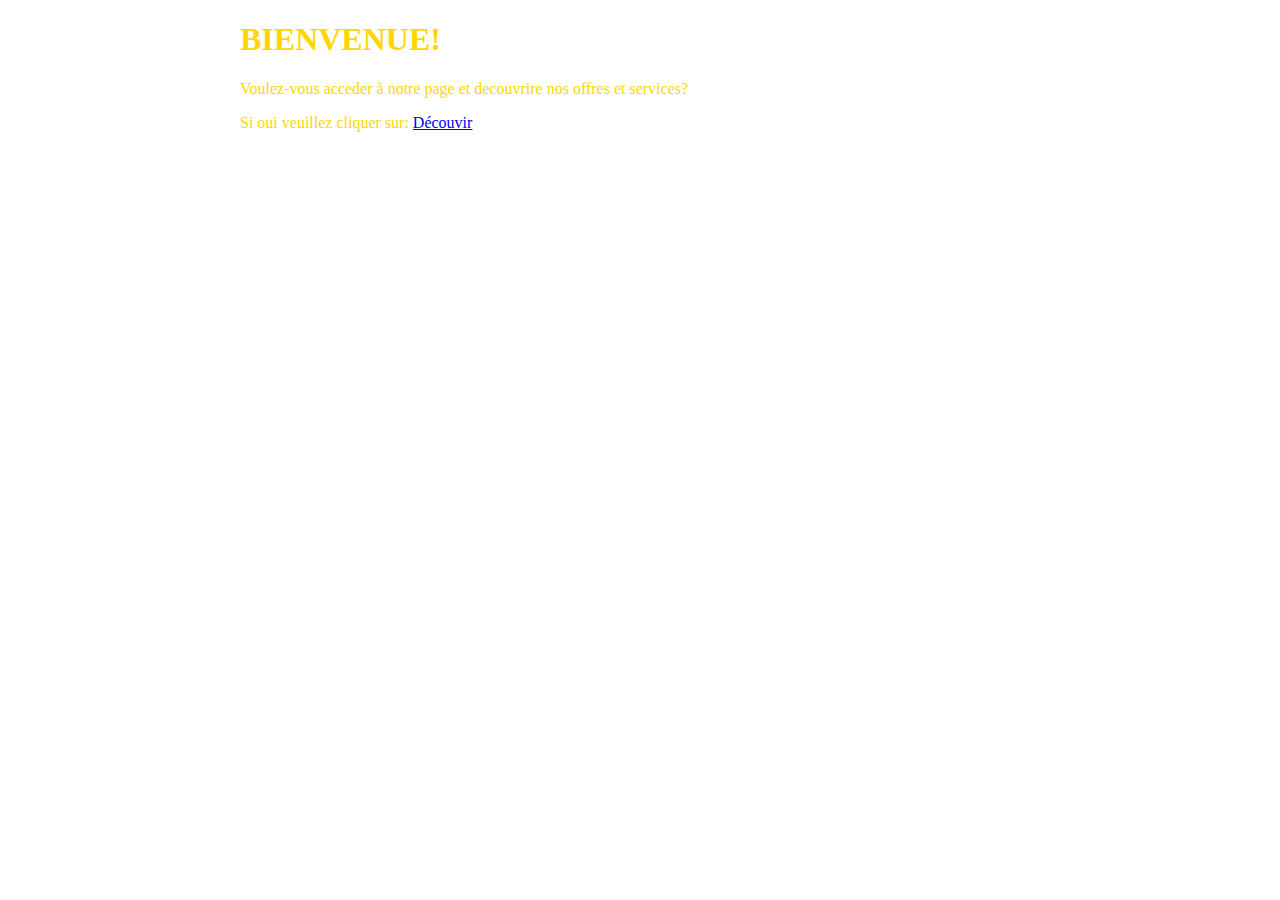
<file: Reception.html>
<!DOCTYPE html>
<html lang="en">
<head>
    <meta charset="UTF-8">
    <meta name="viewport" content="width=device-width, initial-scale=1.0">
    <title>Document</title>
    <link rel="stylesheet" href="reception.css">
</head>
<body>
    <div>
        <h1 class="titre">BIENVENUE!</h1>
       
        <P>Voulez-vous acceder à notre page et decouvrire nos offres et services?</P>
        <p>Si oui veuillez cliquer sur: <a href="index.html">Découvir</a></p>
    </div>
    
</body>
</html>
</file>
<file: reception.css>
body{
    margin: auto;
    width: 800px;
}
div{
    color: #ffd700;
}
</file>
